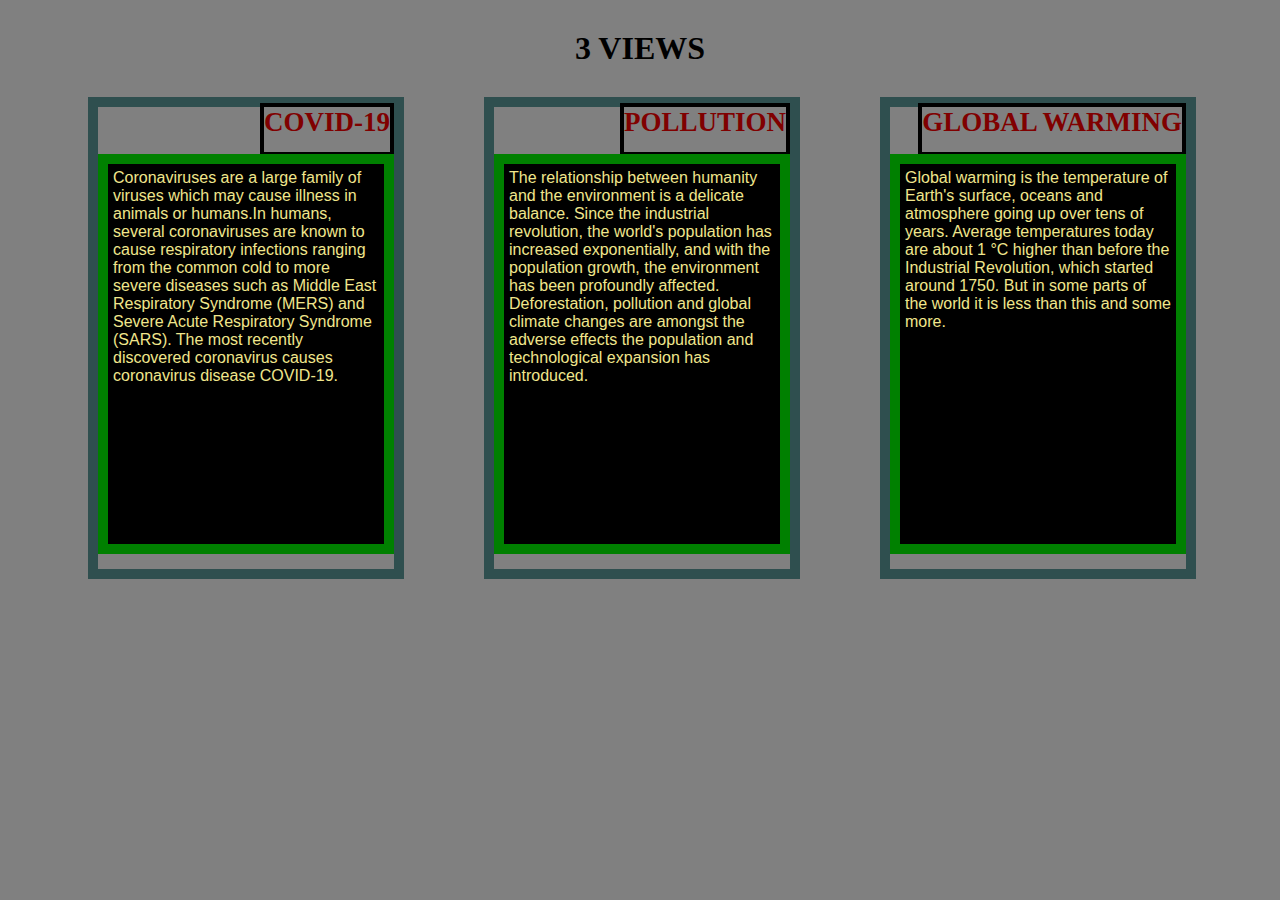
<file: Module-2-Submission/index.html>
<!doctype html>
<html>
<head>
	<meta charset="utf-8">
	<meta name="viewport" content="width=device-width, initial-scale=1">
	<link rel="stylesheet" type="text/css" href="Module-2-Submission.css">
	
<title>MY SUBMISSION</title>
<style>
	
@media(min-width: 992px){
	.col-lg-1,.col-lg-2,.col-lg-3,.col-lg-4,.col-lg-5,.col-lg-6,.col-lg-7,.col-lg-8,.col-lg-9,.col-lg-10,.col-lg-11,.col-lg-12{
	   } 
	.col-lg-1{
		width:8.33%;
	}
	.col-lg-2{
		width:16.66%;
	}
	.col-lg-3{
		width:25%;
	}
	.col-lg-4{
		width:33%;
	}
	.col-lg-5{
		width:41.66%;
	}
	.col-lg-6{
		width:50%;
	}
	.col-lg-7{
		width:58.33%;
	}
	.col-lg-8{
		width:66.66%;
	}
	.col-lg-9{
		width:74.99;
	}
	.col-lg-10{
		width:83.33%;
	}
	.col-lg-11{
		width:91.66%;
	}
	.col-lg-12{
		width:100%;
	}
}

@media(min-width: 768px) and (max-width: 991px){
	.col-md-1,.col-md-2,.col-md-3,.col-md-4,.col-md-5,.col-md-6,.col-md-7,.col-md-8,.col-md-9,.col-md-10,.col-md-11,.col-md-12{
		float: right;
 
	   } 
	.col-md-1{
		width:8.33%;
	}
	.col-md-2{
		width:16.66%;
	}
	.col-md-3{
		width:25%;
	}
	.col-md-4{
		width:33%;
	}
	.col-md-5{
		width:41.66%;
	}
	.col-md-6{
		width:50%;
	}
	.col-md-7{
		width:58.33%;
	}
	.col-md-8{
		width:66.66%;
	}
	.col-md-9{
		width:74.99;
	}
	.col-md-10{
		width:83.33%;
	}
	.col-md-11{
		width:91.66%;
	}
	.col-md-12{
		width:100%;
	}
}


</style>
</head>
<body>
	<h1>3 VIEWS</h1>
	<div class="row">

  <div class="col-lg-3 col-md-6"><div style='text-align: right;'>  
  <h2>COVID-19</h2></div><div><p>Coronaviruses are a large family of viruses which may cause illness in animals or humans.In humans, several coronaviruses are known to cause respiratory infections ranging from the common cold to more severe diseases such as Middle East Respiratory Syndrome (MERS) and Severe Acute Respiratory Syndrome (SARS). The most recently discovered coronavirus causes coronavirus disease COVID-19.</p></div></div>
 
  <div class="col-lg-3 col-md-6"><div style='text-align: right;'>
  <h2>POLLUTION</h2></div><div><p>The relationship between humanity and the environment is a delicate balance. Since the industrial revolution, the world's population has increased exponentially, and with the population growth, the environment has been profoundly affected. Deforestation, pollution and global climate changes are amongst the adverse effects the population and technological expansion has introduced. </p></div></div>
 
  <div class="col-lg-3 col-md-12"><div style='text-align: right;'>
  <h2>GLOBAL WARMING</h2></div><div><p>Global warming is the temperature of Earth's surface, oceans and atmosphere going up over tens of years. Average temperatures today are about 1 °C higher than before the Industrial Revolution, which started around 1750. But in some parts of the world it is less than this and some more.</p></div></div>

</div>
</body>
</html>
</file>
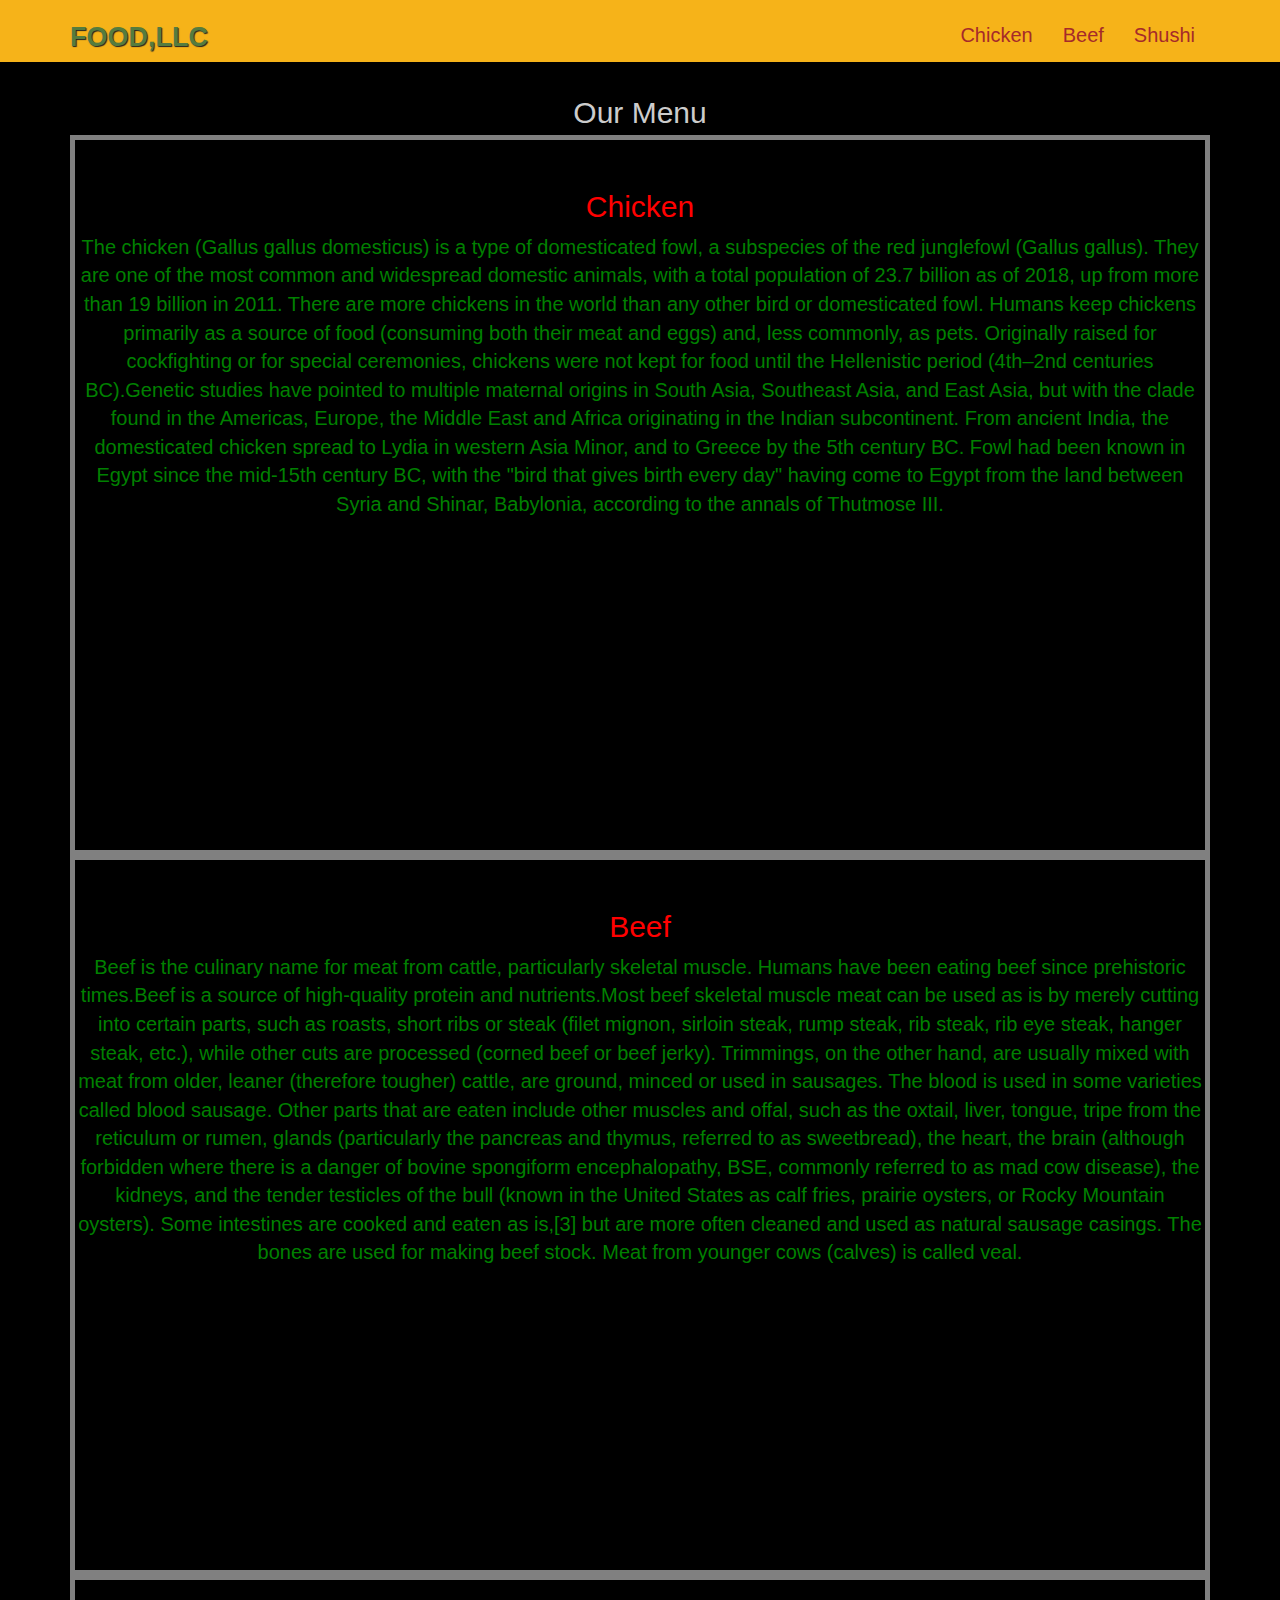
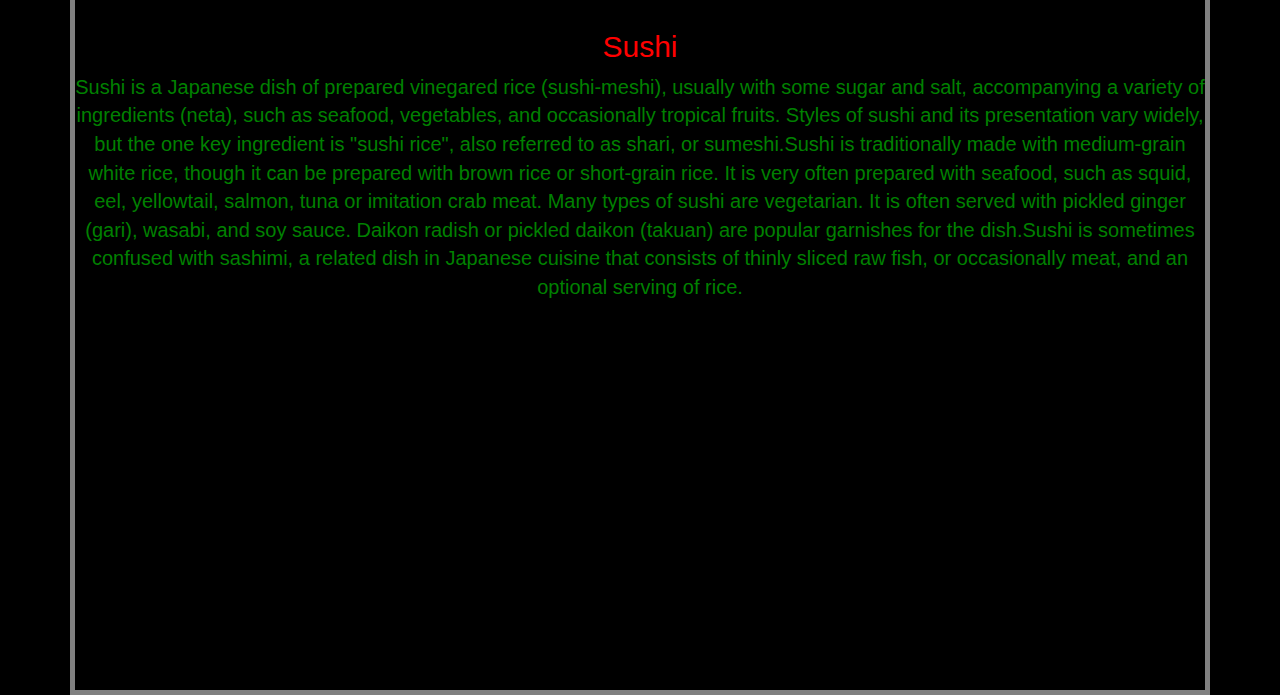
<file: Module-3-Submission/index.html>
<!doctype html>
<html Lang="en">
<head>
	<meta charset="utf-8">
	<meta name="viewport" content="width=device-width,initial-scale=1">
	<meta http-equiv="X-UA-Compatible" content="IE=edge">

    <link rel="stylesheet" href="https://maxcdn.bootstrapcdn.com/bootstrap/3.4.0/css/bootstrap.min.css"> 
    <script src= "https://ajax.googleapis.com/ajax/libs/jquery/3.4.1/jquery.min.js"> 
    </script> 
    <script src= "https://maxcdn.bootstrapcdn.com/bootstrap/3.4.0/js/bootstrap.min.js"> 
    </script> 

	<title>Module-3 Assignment</title>
	<link rel="stylesheet" type="text/css" href="Module-3-Solution.css">
</head>

<header>
    <nav id="header-nav" class="navbar navbar-default">
        <div class="container">
          <div class="navbar-header">
            <div class="navbar-brand">
            <a href="" ><h1>Food,LLC</h1></a>
            </div>
          
            <button type="button" class="navbar-toggle collapsed" data-toggle="collapse" data-target="#collapsable-nav" aria-expanded="false" >
            <span class="sr-only">Toggle navigation</span>
            <span class="icon-bar"></span>
            <span class="icon-bar"></span>
            <span class="icon-bar"></span>
            </button>
          </div> 
        <div id="collapsable-nav" class="collapse navbar-collapse">
        <ul id="nav-list" class="nav navbar-nav navbar-right">
          <li><a href="">Chicken</a></li>         
          <li><a href="">Beef</a></li>
          <li><a href="">Shushi</a></li>
        </ul>
        </div>
     </div>
   </nav>
   
</header> 
<body>
      	    <div class="container">
      		<span>Our Menu</span>

    <section id="Chicken">

   	 <div class="section-inner">
       <p>    <h2>Chicken</h2>
      	The chicken (Gallus gallus domesticus) is a type of domesticated fowl, a subspecies of the red junglefowl (Gallus gallus). They are one of the most common and widespread domestic animals, with a total population of 23.7 billion as of 2018, up from more than 19 billion in 2011. There are more chickens in the world than any other bird or domesticated fowl. Humans keep chickens primarily as a source of food (consuming both their meat and eggs) and, less commonly, as pets. Originally raised for cockfighting or for special ceremonies, chickens were not kept for food until the Hellenistic period (4th–2nd centuries BC).Genetic studies have pointed to multiple maternal origins in South Asia, Southeast Asia, and East Asia, but with the clade found in the Americas, Europe, the Middle East and Africa originating in the Indian subcontinent. From ancient India, the domesticated chicken spread to Lydia in western Asia Minor, and to Greece by the 5th century BC. Fowl had been known in Egypt since the mid-15th century BC, with the "bird that gives birth every day" having come to Egypt from the land between Syria and Shinar, Babylonia, according to the annals of Thutmose III.
      </p>
  </div>
  </section>

  <section id="Beef">
  	<div class="section-inner">
  <p><h2>Beef</h2>
      	Beef is the culinary name for meat from cattle, particularly skeletal muscle. Humans have been eating beef since prehistoric times.Beef is a source of high-quality protein and nutrients.Most beef skeletal muscle meat can be used as is by merely cutting into certain parts, such as roasts, short ribs or steak (filet mignon, sirloin steak, rump steak, rib steak, rib eye steak, hanger steak, etc.), while other cuts are processed (corned beef or beef jerky). Trimmings, on the other hand, are usually mixed with meat from older, leaner (therefore tougher) cattle, are ground, minced or used in sausages. The blood is used in some varieties called blood sausage. Other parts that are eaten include other muscles and offal, such as the oxtail, liver, tongue, tripe from the reticulum or rumen, glands (particularly the pancreas and thymus, referred to as sweetbread), the heart, the brain (although forbidden where there is a danger of bovine spongiform encephalopathy, BSE, commonly referred to as mad cow disease), the kidneys, and the tender testicles of the bull (known in the United States as calf fries, prairie oysters, or Rocky Mountain oysters). Some intestines are cooked and eaten as is,[3] but are more often cleaned and used as natural sausage casings. The bones are used for making beef stock. Meat from younger cows (calves) is called veal.
      </p>
  </div>
   </section>

  <section id="Shushi">
 	<div class="section-inner">

     <p><h2>Sushi</h2>
       Sushi is a Japanese dish of prepared vinegared rice (sushi-meshi), usually with some sugar and salt, accompanying a variety of ingredients (neta), such as seafood, vegetables, and occasionally tropical fruits. Styles of sushi and its presentation vary widely, but the one key ingredient is "sushi rice", also referred to as shari, or sumeshi.Sushi is traditionally made with medium-grain white rice, though it can be prepared with brown rice or short-grain rice. It is very often prepared with seafood, such as squid, eel, yellowtail, salmon, tuna or imitation crab meat. Many types of sushi are vegetarian. It is often served with pickled ginger (gari), wasabi, and soy sauce. Daikon radish or pickled daikon (takuan) are popular garnishes for the dish.Sushi is sometimes confused with sashimi, a related dish in Japanese cuisine that consists of thinly sliced raw fish, or occasionally meat, and an optional serving of rice.
   </p>
</div>
</section>

</div>

</body>
</html>
</file>
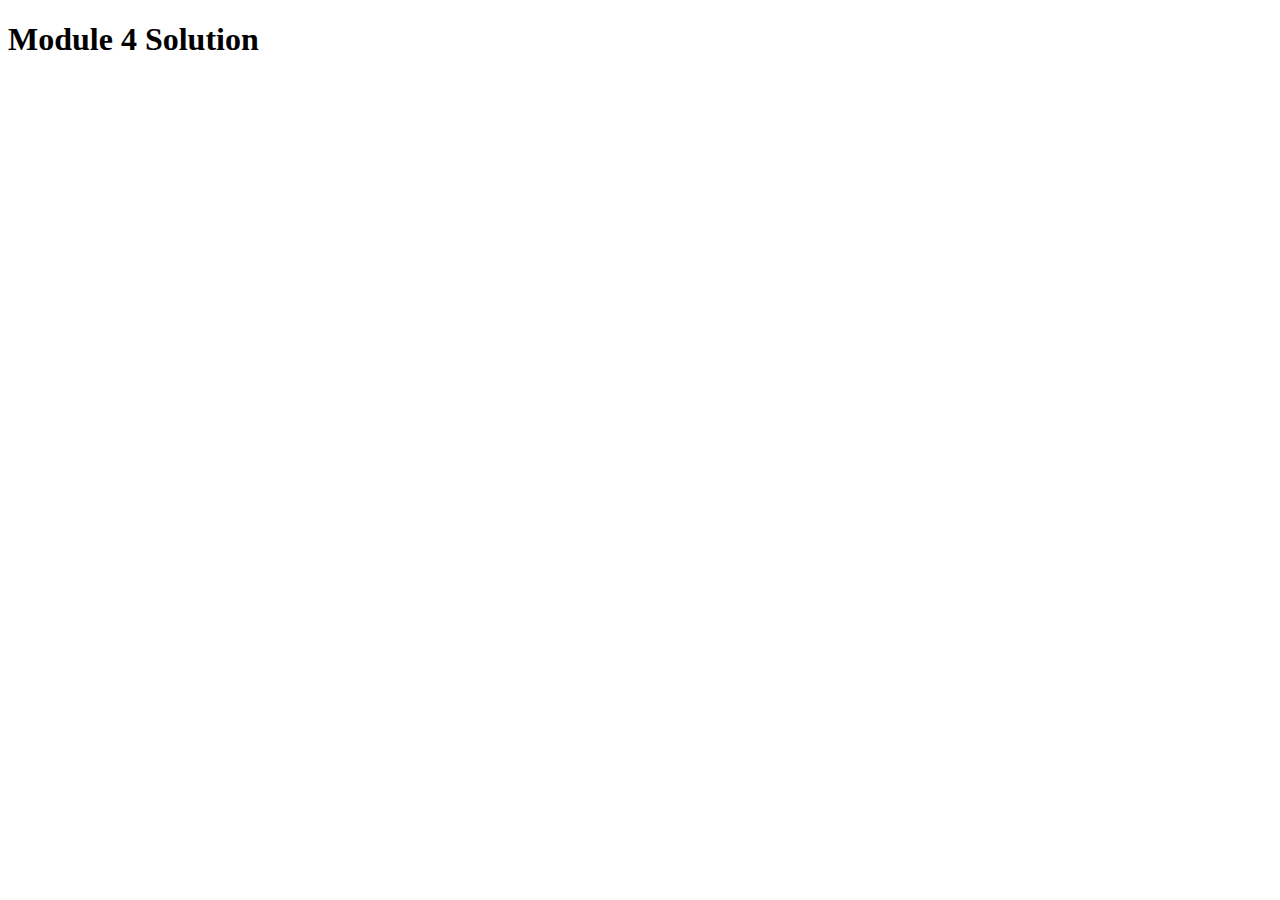
<file: Module-4-Submission/index.html>
<!DOCTYPE html>
<html>
<head>
  <meta charset="utf-8">
  <title>Module 4 Solution </title>
  <script src="SpeakHello.js"></script>
  <script src="SpeakGoodBye.js"></script>
  <script src="script.js"></script>
</head>
<body>
  <h1>Module 4 Solution </h1>
</body>
</html>
</file>
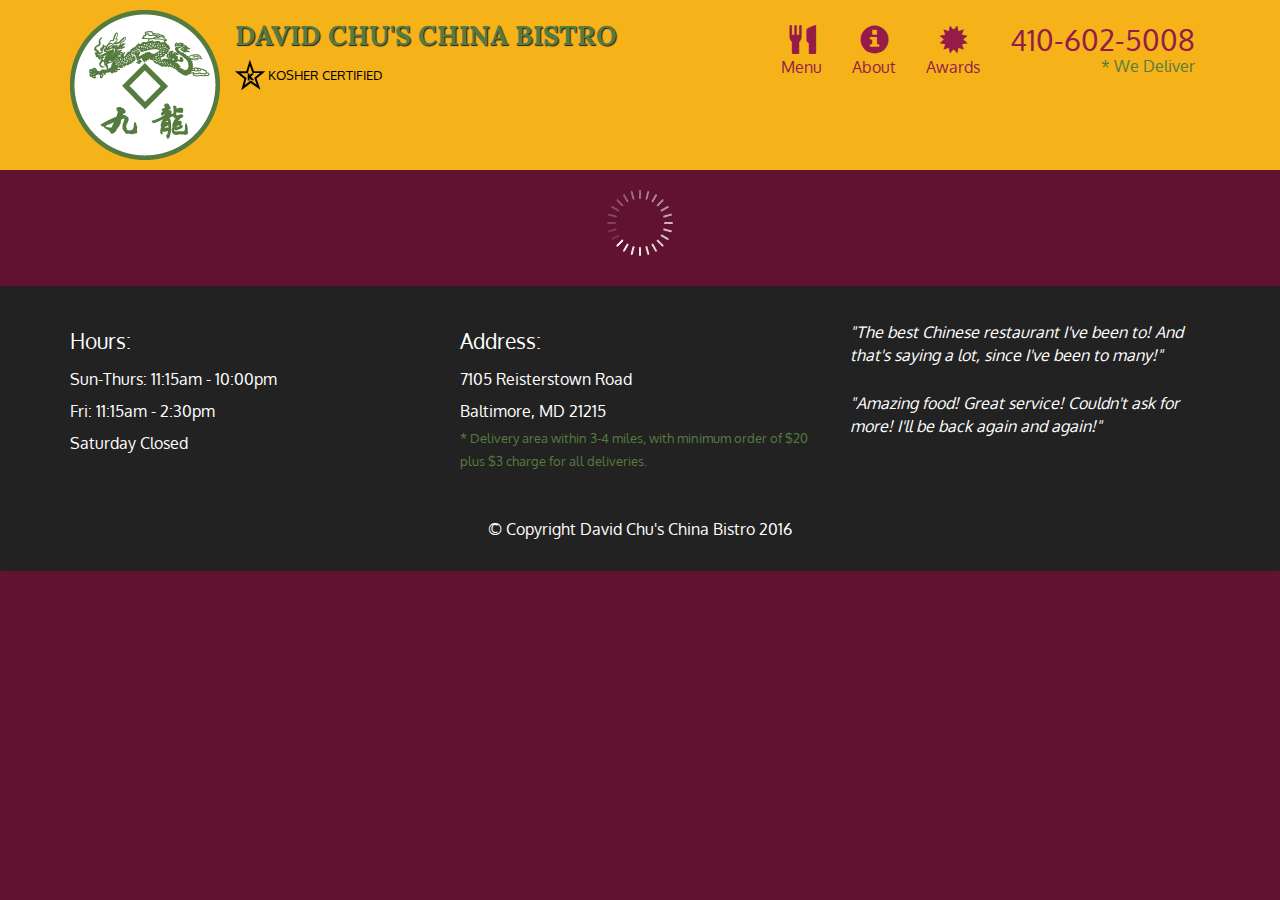
<file: Module-5-Submission/index.html>
<!doctype html>
<html lang="en">
  <head>
    <meta charset="utf-8">
    <meta http-equiv="X-UA-Compatible" content="IE=edge">
    <meta name="viewport" content="width=device-width, initial-scale=1">
    <title>David Chu's China Bistro</title>
    <link rel="stylesheet" href="css/bootstrap.min.css">
    <link rel="stylesheet" href="css/styles.css">
    <link href='https://fonts.googleapis.com/css?family=Oxygen:400,300,700' rel='stylesheet' type='text/css'>
    <link href='https://fonts.googleapis.com/css?family=Lora' rel='stylesheet' type='text/css'>
  </head>
<body>
  <header>
    <nav id="header-nav" class="navbar navbar-default">
      <div class="container">
        <div class="navbar-header">
          <a href="index.html" class="pull-left visible-md visible-lg">
            <div id="logo-img" alt="Logo image"></div>
          </a>

          <div class="navbar-brand">
            <a href="index.html"><h1>David Chu's China Bistro</h1></a>
            <p>
              <img src="images/star-k-logo.png" alt="Kosher certification">
              <span>Kosher Certified</span>
            </p>
          </div>

          <button id="navbarToggle" type="button" class="navbar-toggle collapsed" data-toggle="collapse" data-target="#collapsable-nav" aria-expanded="false">
            <span class="sr-only">Toggle navigation</span>
            <span class="icon-bar"></span>
            <span class="icon-bar"></span>
            <span class="icon-bar"></span>
          </button>
        </div>
        
        <div id="collapsable-nav" class="collapse navbar-collapse">
           <ul id="nav-list" class="nav navbar-nav navbar-right">
            <li id="navHomeButton" class="visible-xs active">
              <a href="index.html">
                <span class="glyphicon glyphicon-home"></span> Home</a>
            </li>
            <li id="navMenuButton">
              <a href="#" onclick="$dc.loadMenuCategories();">
                <span class="glyphicon glyphicon-cutlery"></span><br class="hidden-xs"> Menu</a>
            </li>
            <li>
              <a href="#">
                <span class="glyphicon glyphicon-info-sign"></span><br class="hidden-xs"> About</a>
            </li>
            <li>
              <a href="#">
                <span class="glyphicon glyphicon-certificate"></span><br class="hidden-xs"> Awards</a>
            </li>
            <li id="phone" class="hidden-xs">
              <a href="tel:410-602-5008">
                <span>410-602-5008</span></a><div>* We Deliver</div>
            </li>
          </ul><!-- #nav-list -->
        </div><!-- .collapse .navbar-collapse -->
      </div><!-- .container -->
    </nav><!-- #header-nav -->
  </header>

  <div id="call-btn" class="visible-xs">
    <a class="btn" href="tel:410-602-5008">
    <span class="glyphicon glyphicon-earphone"></span>
    410-602-5008
    </a>
  </div>
  <div id="xs-deliver" class="text-center visible-xs">* We Deliver</div>

  <div id="main-content" class="container"></div>

  <footer class="panel-footer">
    <div class="container">
      <div class="row">
        <section id="hours" class="col-sm-4">
          <span>Hours:</span><br>
          Sun-Thurs: 11:15am - 10:00pm<br>
          Fri: 11:15am - 2:30pm<br>
          Saturday Closed
          <hr class="visible-xs">
        </section>
        <section id="address" class="col-sm-4">
          <span>Address:</span><br>
          7105 Reisterstown Road<br>
          Baltimore, MD 21215
          <p>* Delivery area within 3-4 miles, with minimum order of $20 plus $3 charge for all deliveries.</p>
          <hr class="visible-xs">
        </section>
        <section id="testimonials" class="col-sm-4">
          <p>"The best Chinese restaurant I've been to! And that's saying a lot, since I've been to many!"</p>
          <p>"Amazing food! Great service! Couldn't ask for more! I'll be back again and again!"</p>
        </section>
      </div>
      <div class="text-center">&copy; Copyright David Chu's China Bistro 2016</div>
    </div>
  </footer>

  <!-- jQuery (Bootstrap JS plugins depend on it) -->
  <script src="js/jquery-2.1.4.min.js"></script>
  <script src="js/bootstrap.min.js"></script>
  <script src="js/ajax-utils.js"></script>
  <script src="js/script.js"></script>
</body>
</html>
</file>
<file: Module-2-Submission/Module-2-Submission.css>
*{
	box-sizing: border-box;
	background-color:gray;
	margin-bottom: 15px;
}
h1{
	margin-bottom: 30px;
	text-align: center; 
	margin-top: 30px;
}
p{
	border:10px solid green;
	background-color: black;
 	width:100%;
 	height:400px;
 	margin-left: auto ;
 	margin-right:auto;
 	color: #F0E68C;
 	font-family: Helvetica;
 	position: relative;
 	padding:5px;
}
.row{
	width:100%;
	position: relative;
}
h2{
 	border:4px black solid;
 	font-size:27px;
 	display:inline;
    padding-bottom: 15px;
 	margin-right: auto;
 	color:maroon;
 }
 @media(min-width: 992px){
	.col-lg-1,.col-lg-2,.col-lg-3,.col-lg-4,.col-lg-5,.col-lg-6,.col-lg-7,.col-lg-8,.col-lg-9,.col-lg-10,.col-lg-11,.col-lg-12{
	float:left;
	border:10px solid #2F4F4F; 
    margin-left: 80px;
}
</file>
<file: Module-3-Submission/Module-3-Solution.css>
body{
	color:#fff;
	background-color: black;
}
#header-nav{
	background-color:#f6b319;
	border-radius: 0;
	border:0; 
}
.navbar-header{
	padding-top: 2px;
	margin-right:2px;
}
.navbar-brand h1{
	color:#557c3e;
	font-size: 1.5em;
	text-transform: uppercase;
	font-weight: bold;
	text-shadow: 1px 1px 1px #222;
	margin-top: 0;
	margin-bottom: 0;
	line-height: .75;
}
.navbar-brand a:hover, .navbar-brand a:focus{
	text-decoration: none;
}
h2{
    text-align: center;
    color :red;
}
.container{
	text-align: center;
	color:green;
	font-size: 20px ;
	padding-top: 10px;
}
section {
    height: 80vh;
    border: 5px solid gray;
    display: flex;
    overflow: auto;
    padding-top: 30px;
}
span{
	font-size:30px; 
	color:#CCCCCC;
}
.navbar-default .navbar-nav>li>a{
	color:#A52A2A;
}
</file>
<file: Module-5-Submission/css/styles.css>
body {
  font-size: 16px;
  color: #fff;
  background-color: #61122f;
  font-family: 'Oxygen', sans-serif;
}

/** HEADER **/
#header-nav {
  background-color: #f6b319;
  border-radius: 0;
  border: 0;
}

#logo-img {
  background: url('../images/restaurant-logo_large.png') no-repeat;
  width: 150px;
  height: 150px;
  margin: 10px 15px 10px 0;
}

.navbar-brand {
  padding-top: 25px;
}
.navbar-brand h1 { /* Restaurant name */
  font-family: 'Lora', serif;
  color: #557c3e;
  font-size: 1.5em;
  text-transform: uppercase;
  font-weight: bold;
  text-shadow: 1px 1px 1px #222;
  margin-top: 0;
  margin-bottom: 0;
  line-height: .75;
}
.navbar-brand a:hover, .navbar-brand a:focus {
  text-decoration: none;
}
.navbar-brand p { /* Kosher cert */
  color: #000;
  text-transform: uppercase;
  font-size: .7em;
  margin-top: 15px;
}
.navbar-brand p span { /* Star-K */
  vertical-align: middle;
}

#nav-list {
  margin-top: 10px;
}
#nav-list a {
  color: #951C49;
  text-align: center;
}
#nav-list a:hover {
  background: #E7E7E7;
}
#nav-list a span {
  font-size: 1.8em;
}

#phone {
  margin-top: 5px;
}
#phone a { /* Phone number */
  text-align: right;
  padding-bottom: 0;
}
#phone div { /* We Deliver */
  color: #557c3e;
  text-align: right;
  padding-right: 15px;
}

.navbar-header button.navbar-toggle, .navbar-header .icon-bar {
  border: 1px solid #61122f;
}
.navbar-header button.navbar-toggle {
  clear: both;
  margin-top: -30px;
}
/* END HEADER */

/* FOOTER */
.panel-footer {
  margin-top: 30px;
  padding-top: 35px;
  padding-bottom: 30px;
  background-color: #222;
  border-top: 0;
}
.panel-footer div.row {
  margin-bottom: 35px;
}
#hours, #address {
  line-height: 2;
}
#hours > span, #address > span {
  font-size: 1.3em;
}
#address p {
  color: #557c3e;
  font-size: .8em;
  line-height: 1.8;
}
#testimonials {
  font-style: italic;
}
#testimonials p:nth-child(2) {
  margin-top: 25px;
}
/* END FOOTER */



/* HOME PAGE */
.container .jumbotron {
  box-shadow: 0 0 50px #3F0C1F;
  border: 2px solid #3F0C1F;
}

#menu-tile, #specials-tile, #map-tile {
  height: 250px;
  width: 100%;
  margin-bottom: 15px;
  position: relative;
  border: 2px solid #3F0C1F;
  overflow: hidden;
}
#menu-tile:hover, #specials-tile:hover, #map-tile:hover {
  box-shadow: 0 1px 5px 1px #cccccc;
}
#menu-tile {
  background: url('../images/menu-tile.jpg') no-repeat;
  background-position: center;
}
#specials-tile {
  background: url('../images/specials-tile.jpg') no-repeat;
  background-position: center;
}
#menu-tile span, #specials-tile span, #map-tile span {
  position: absolute;
  bottom: 0;
  right: 0;
  width: 100%;
  text-align: center;
  font-size: 1.6em;
  text-transform: uppercase;
  background-color: #000;
  color: #fff;
  opacity: .8;
}
/* END HOME PAGE */

/* MENU CATEGORIES PAGE */
.category-tile { 
  position: relative;
  border: 2px solid #3F0C1F;
  overflow: hidden;
  width: 200px;
  height: 200px;
  margin: 0 auto 15px;
}
.category-tile span {
  position: absolute;
  bottom: 0;
  right: 0;
  width: 100%;
  text-align: center;
  font-size: 1.2em;
  text-transform: uppercase;
  background-color: #000;
  color: #fff;
  opacity: .8;
}
.category-tile:hover {
  box-shadow: 0 1px 5px 1px #cccccc;
}

#menu-categories-title + div {
  margin-bottom: 50px;
}
/* END MENU CATEGORIES PAGE */

/* SINGLE CATEGORY PAGE */
.menu-item-tile {
  margin-bottom: 25px;
}
.menu-item-tile hr {
  width: 80%;
}
.menu-item-tile .menu-item-price {
  font-size: 1.1em;
  text-align: right;
  margin-top: -15px;
  margin-right: -15px;
}
.menu-item-tile .menu-item-price span {
  font-size: .6em;
}
.menu-item-photo {
  position: relative;
  border: 2px solid #3F0C1F; 
  overflow: hidden;
  padding: 0;
  margin-right: -15px;
  margin-left: auto;
  margin-bottom: 20px;
  max-width: 250px;
}
.menu-item-photo div {
  position: absolute;
  bottom: 0;
  right: 0;
  width: 80px;
  background-color: #557c3e;
  text-align: center;
}
.menu-item-description {
  padding-right: 30px;
}
h3.menu-item-title {
  margin: 0 0 10px;
}
.menu-item-details {
  font-size: .9em;
  font-style: italic;
}
/* END SINGLE CATEGORY PAGE */


/********** Large devices only **********/
@media (min-width: 1200px) {
  .container .jumbotron {
    background: url('../images/jumbotron_1200.jpg') no-repeat;
    height: 675px;
  }
}

/********** Medium devices only **********/
@media (min-width: 992px) and (max-width: 1199px) {
  /* Header */
  #logo-img {
    background: url('../images/restaurant-logo_medium.png') no-repeat;
    width: 100px;
    height: 100px;
    margin: 5px 5px 5px 0;
  }
  /* End Header */

  /* Home Page */
  .container .jumbotron {
    background: url('../images/jumbotron_992.jpg') no-repeat;
    height: 558px;
  }
  /* End Home Page */
}

/********** Small devices only **********/
@media (min-width: 768px) and (max-width: 991px) {
  /* Home Page */
  .container .jumbotron {
    background: url('../images/jumbotron_768.jpg') no-repeat;
    height: 432px;
  }
  /* End Home Page */
}

/********** Extra small devices only **********/
@media (max-width: 767px) {
  /* Header */
  .navbar-brand {
    padding-top: 10px;
    height: 80px;
  }
  .navbar-brand h1 { /* Restaurant name */
    padding-top: 10px;
    font-size: 5vw; /* 1vw = 1% of viewport width */
  }
  .navbar-brand p { /* Kosher cert */
    font-size: .6em;
    margin-top: 12px;
  }
  .navbar-brand p img { /* Star-K */
    height: 20px;
  }

  #collapsable-nav a { /* Collapsed nav menu text */
    font-size: 1.2em;
  }
  #collapsable-nav a span { /* Collapsed nav menu glyph */
    font-size: 1em;
    margin-right: 5px;
  }

  #call-btn > a {
    font-size: 1.5em;
    display: block;
    margin: 0 20px;
    padding: 10px;
    border: 2px solid #fff;
    background-color: #f6b319;
    color: #951c49;
  }
  #xs-deliver {
    margin-top: 5px;
    font-size: .7em;
    letter-spacing: .1em;
    text-transform: uppercase;
  }
  /* End Header */

  /* Footer */
  .panel-footer section {
    margin-bottom: 30px;
    text-align: center;
  }
  .panel-footer section:nth-child(3) {
    margin-bottom: 0; /* margin already exists on the whole row */
  }
  .panel-footer section hr {
    width: 50%;
  }
  /* End Footer */

  /* Home Page */
  .container .jumbotron {
    margin-top: 30px;
    padding: 0;
  }
  #menu-tile, #specials-tile {
    width: 360px;
    margin: 0 auto 15px;
  }

  .menu-item-photo {
    margin-right: auto;
  }
  .menu-item-tile .menu-item-price {
    text-align: center;
  }
  .menu-item-description {
    text-align: center;;
  }
}


/********** Super extra small devices Only :-) (e.g., iPhone 4) **********/
@media (max-width: 479px) {
  /* Header */
  .navbar-brand h1 { /* Restaurant name */
    padding-top: 5px;
    font-size: 6vw;
  }
  /* End Header */
  
  /* Home page */
  #menu-tile, #specials-tile {
    width: 280px;
    margin: 0 auto 15px;
  }

  .col-xxs-12 {
    position: relative;
    min-height: 1px;
    padding-right: 15px;
    padding-left: 15px;
    float: left;
    width: 100%;
  }
}
</file>
